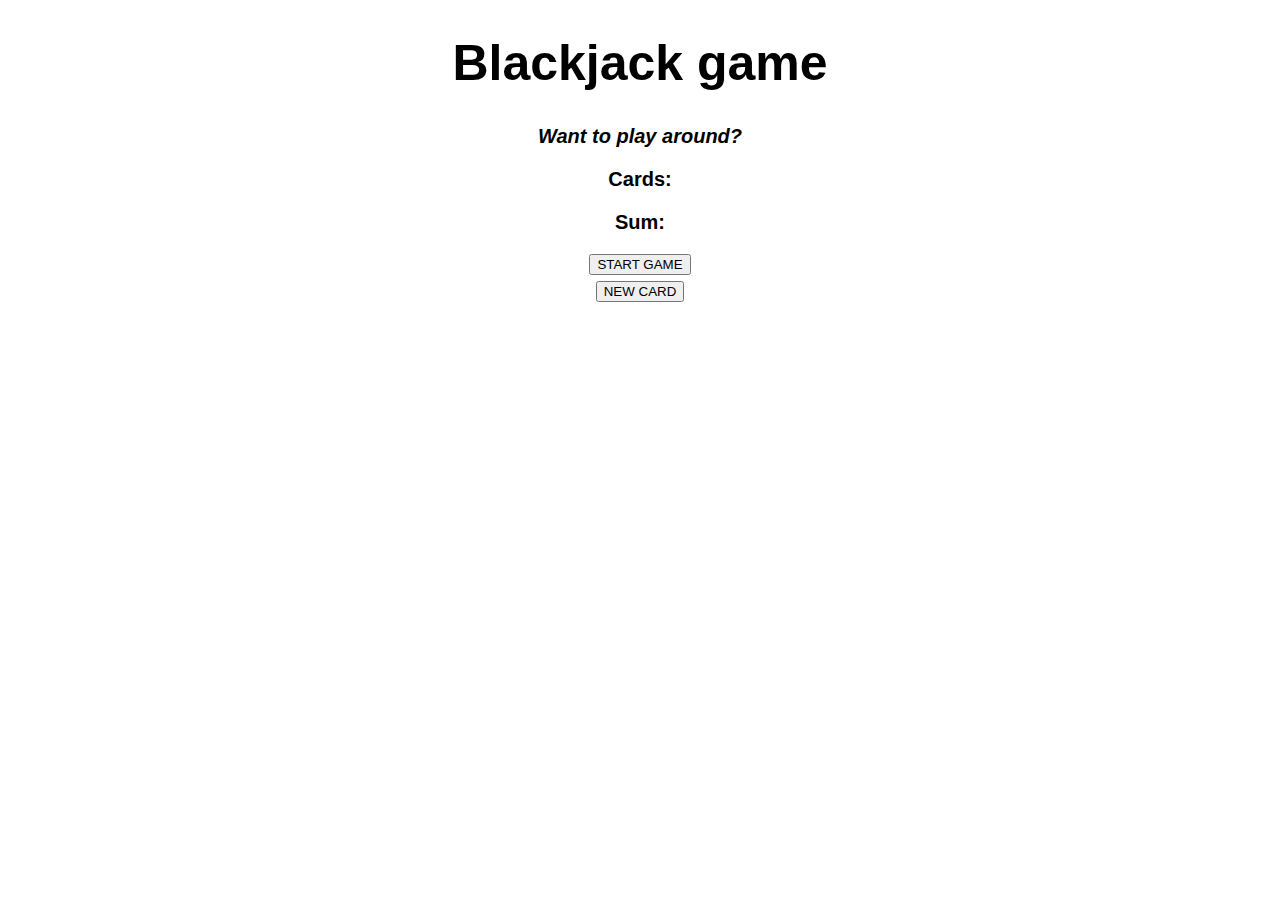
<file: Blackjack app/index.html>
<!DOCTYPE html>
<html lang="en">
  <head>
    <link rel="stylesheet" href="style.css" />
    <meta charset="UTF-8" />
    <meta http-equiv="X-UA-Compatible" content="IE=edge" />
    <meta name="viewport" content="width=device-width, initial-scale=1.0" />
    <title>Blackjack app</title>
  </head>
  <body>
    <h1>Blackjack game</h1>
    <p id="message-el">Want to play around?</p>
    <p id="cards-el">Cards:</p>
    <p id="sum-el">Sum:</p>
    <button id="top-up" style="display: none" onclick="rickAstley()">
      TOP UP
    </button>
    <img
      src="/Blackjack app/rick.jpg"
      alt="rick"
      width="500"
      height="300"
      style="display: none"
      id="rick-astley"
    />
    <button id="start-game" onclick="startGame()">START GAME</button>
    <button id="new-card" onclick="newCard()">NEW CARD</button>
    <p id="player-el"></p>
    <script src="blackjack.js"></script>
  </body>
</html>
</file>
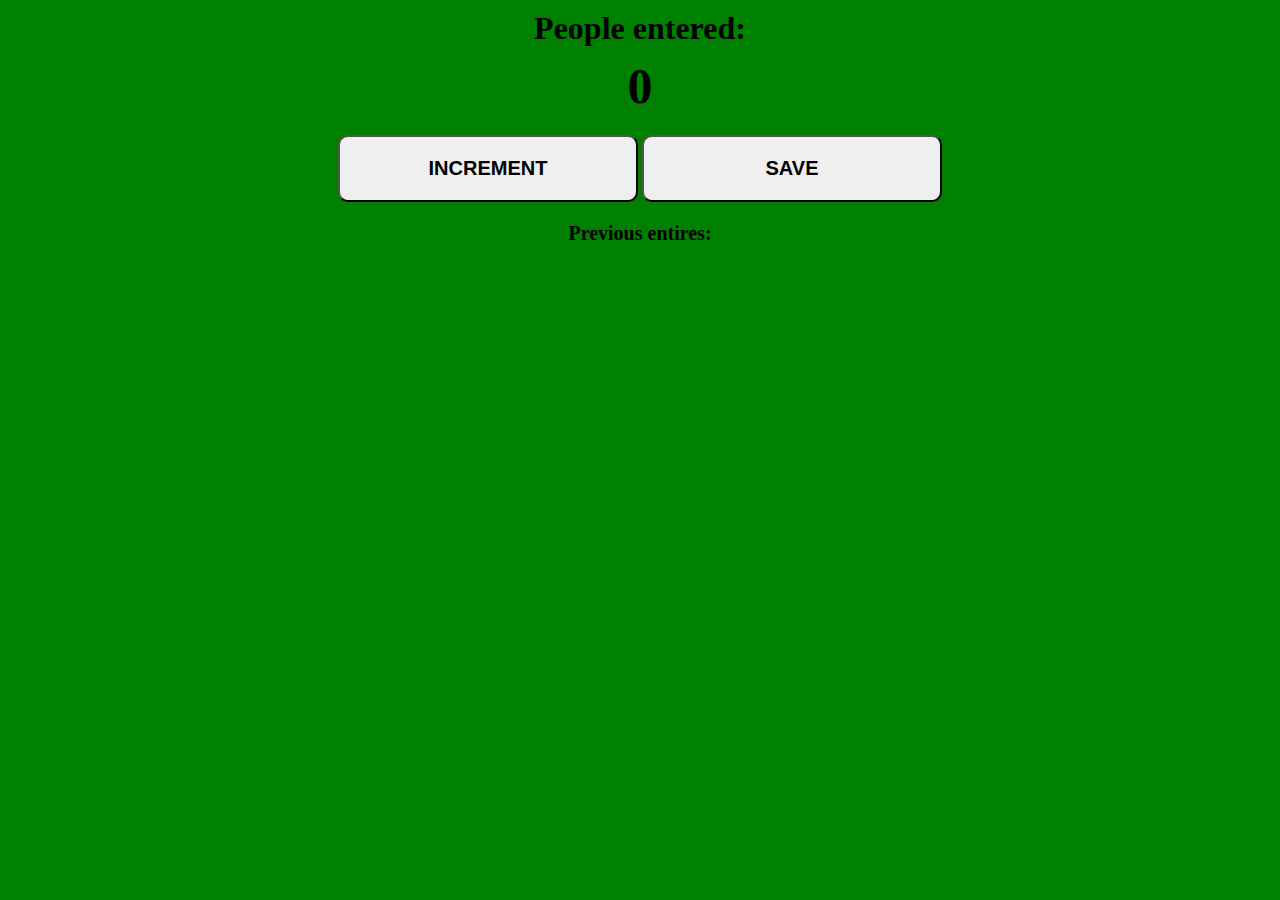
<file: Passenger counter app/index.html>
<!DOCTYPE html>
<html lang="en">
  <head>
    <meta charset="UTF-8" />
    <meta http-equiv="X-UA-Compatible" content="IE=edge" />
    <meta name="viewport" content="width=device-width, initial-scale=1.0" />
    <title>People counter</title>
    <link rel="stylesheet" href="index.css" />
  </head>
  <body>
    <h1>People entered:</h1>
    <h2 id="count-el">0</h2>
    <div class="buttons">
      <button id="increment-btn" onclick="increment()">INCREMENT</button>
      <button id="save-btn" onclick="save()">SAVE</button>
      <p id="save-el">Previous entires:</p>
    </div>
    <script src="index.js"></script>
  </body>
</html>
</file>
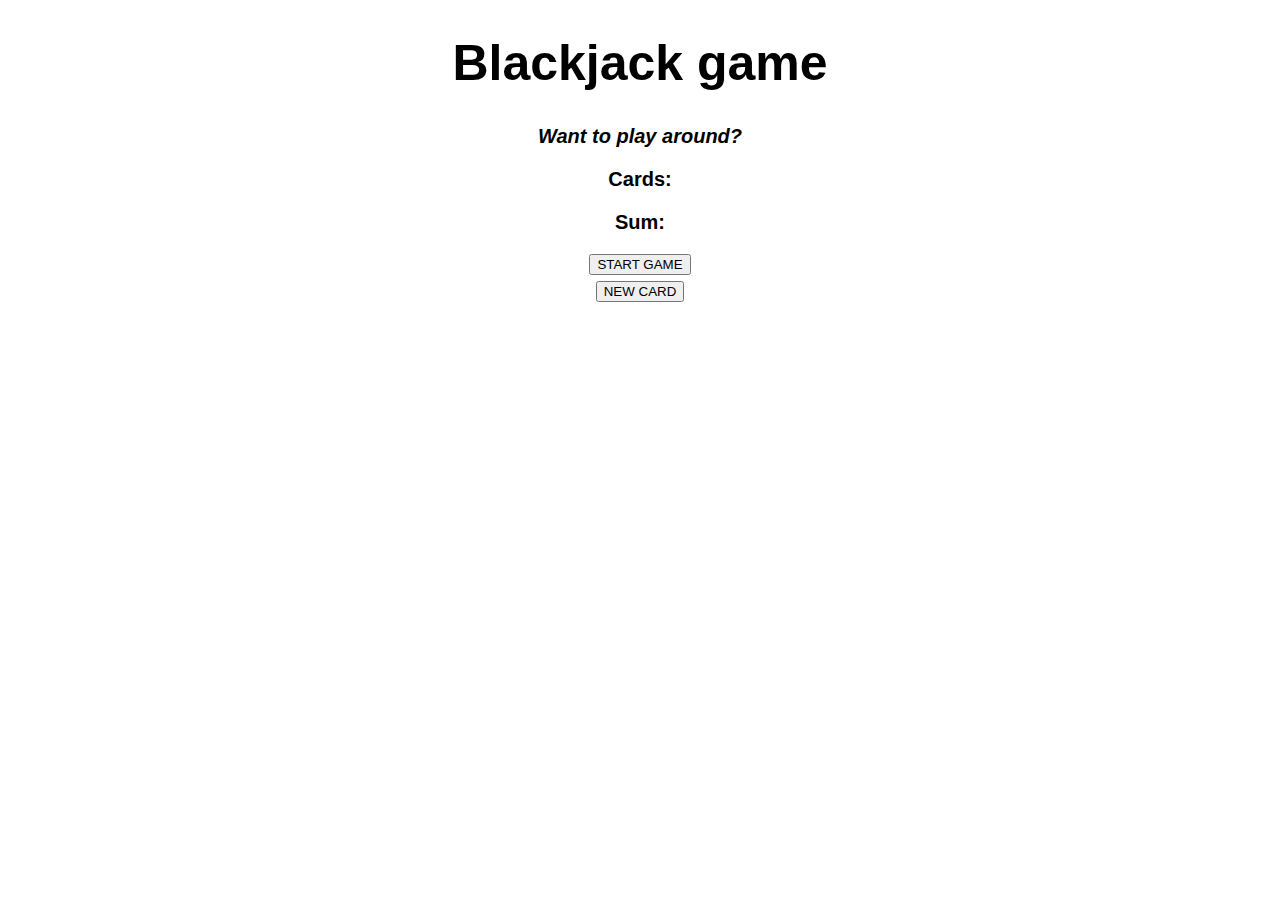
<file: Blackjack app/blackjack.html>
<!DOCTYPE html>
<html lang="en">
  <head>
    <link rel="stylesheet" href="blackjack.css" />
    <meta charset="UTF-8" />
    <meta http-equiv="X-UA-Compatible" content="IE=edge" />
    <meta name="viewport" content="width=device-width, initial-scale=1.0" />
    <title>Blackjack app</title>
  </head>
  <body>
    <h1>Blackjack game</h1>
    <p id="message-el">Want to play around?</p>
    <p id="cards-el">Cards:</p>
    <p id="sum-el">Sum:</p>
    <button id="top-up" style="display: none" onclick="rickAstley()">
      TOP UP
    </button>
    <img
      src="/Blackjack app/rick.jpg"
      alt="rick"
      width="500"
      height="500"
      style="display: none"
      id="rick-astley"
    />
    <button id="start-game" onclick="startGame()">START GAME</button>
    <button id="new-card" onclick="newCard()">NEW CARD</button>
    <p id="player-el"></p>
    <script src="blackjack.js"></script>
  </body>
</html>
</file>
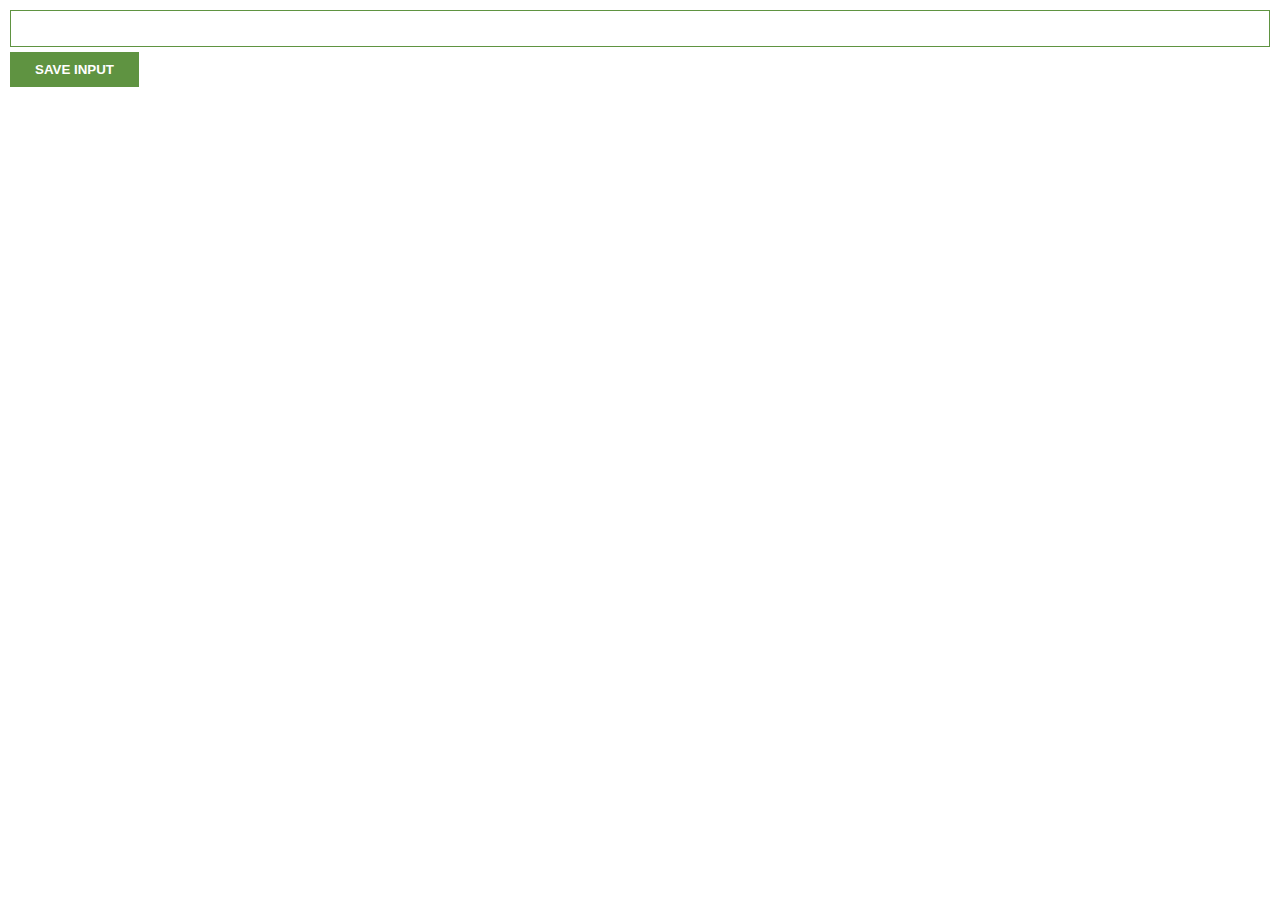
<file: Chrome extension/chromeApp.html>
<!DOCTYPE html>
<html lang="en">
  <head>
    <meta charset="UTF-8" />
    <meta http-equiv="X-UA-Compatible" content="IE=edge" />
    <meta name="viewport" content="width=device-width, initial-scale=1.0" />
    <link rel="stylesheet" href="chromeApp.css" />
    <title>Chrome App</title>
    <!--<a href="https://www.flaticon.com/free-icons/money" title="money icons"
      >Money icons created by Gregor Cresnar - Flaticon</a
    >-->
  </head>
  <body>
    <input type="text" id="input-el" />
    <button id="input-btn">SAVE INPUT</button>
    <ul id="ul-el"></ul>
    <script src="chromeApp.js"></script>
  </body>
</html>
</file>
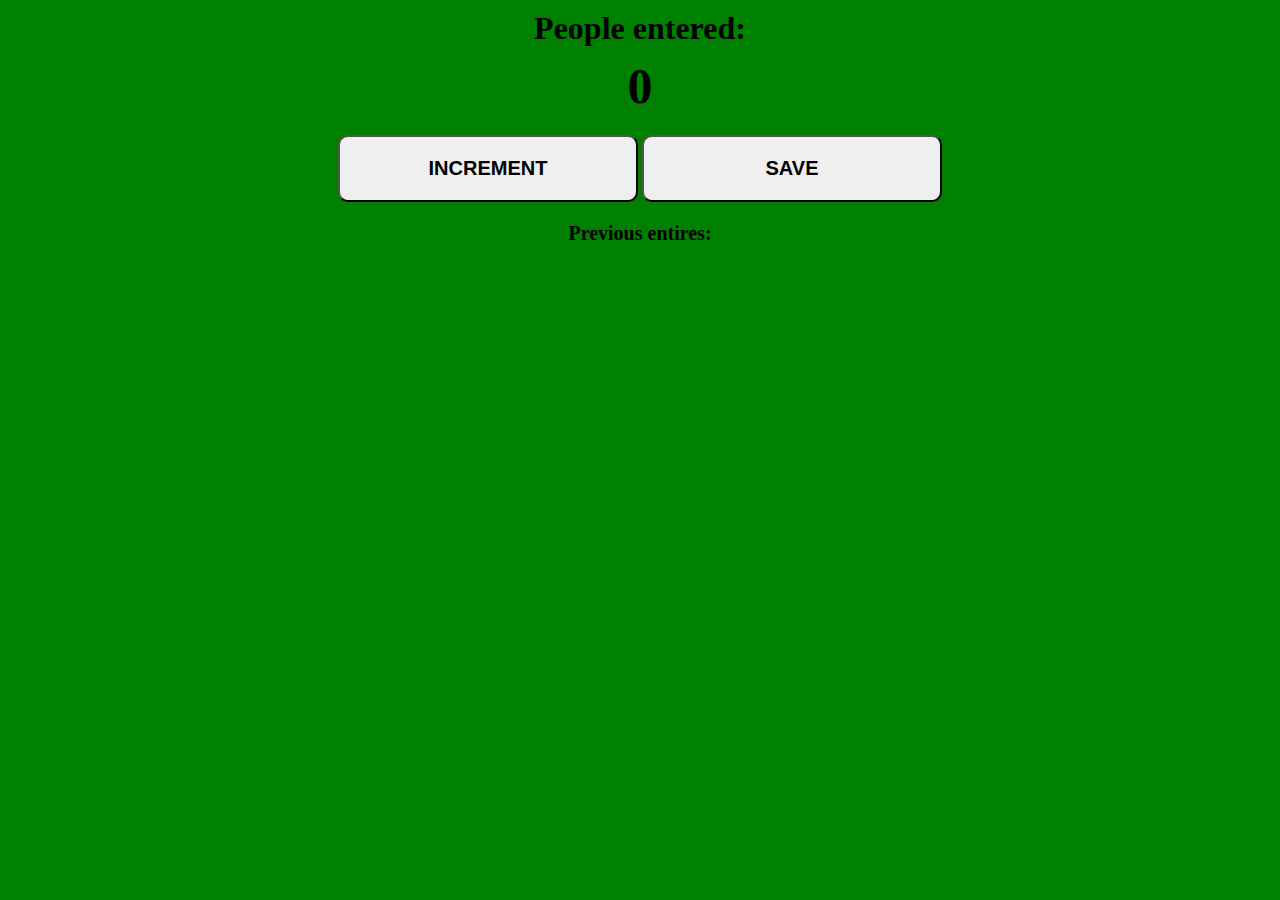
<file: Passenger counter app/passenger.html>
<!DOCTYPE html>
<html lang="en">
  <head>
    <meta charset="UTF-8" />
    <meta http-equiv="X-UA-Compatible" content="IE=edge" />
    <meta name="viewport" content="width=device-width, initial-scale=1.0" />
    <title>People counter</title>
    <link rel="stylesheet" href="passenger.css" />
  </head>
  <body>
    <h1>People entered:</h1>
    <h2 id="count-el">0</h2>
    <div class="buttons">
      <button id="increment-btn" onclick="increment()">INCREMENT</button>
      <button id="save-btn" onclick="save()">SAVE</button>
      <p id="save-el">Previous entires:</p>
    </div>
    <script src="passenger.js"></script>
  </body>
</html>
</file>
<file: Blackjack app/style.css>
body {
  text-align: center;
  font-weight: bold;
}

h1 {
  font-size: 50px;
  font-family: "Trebuchet MS", "Lucida Sans Unicode", "Lucida Grande",
    "Lucida Sans", Arial, sans-serif;
}

p {
  font-size: 20px;
  font-family: "Trebuchet MS", "Lucida Sans Unicode", "Lucida Grande",
    "Lucida Sans", Arial, sans-serif;
}

#current-hand {
  font-size: 30px;
  color: blue;
}

#message-el {
  font-style: italic;
}

button {
  display: block;
  margin: auto;
  margin-bottom: 6px;
}
</file>
<file: Passenger counter app/index.css>
body {
  background-color: green;
  text-align: center;
  font-weight: bold;
}

h1 {
  margin-top: 10px;
  margin-bottom: 10px;
}

h2 {
  font-size: 50px;
  margin-top: 0;
  margin-bottom: 20px;
}

button {
  border: 10;
  font-weight: bold;
  padding: 20px 20px;
  width: 300px;
  font-size: 30px;
  border-radius: 10px;
  font-size: 20px;
}

.button:hover {
  background-color: white;
  border: 4px;
  cursor: pointer;
}

p {
  font-size: 20px;
  font-weight: bold;
}
</file>
<file: Blackjack app/blackjack.css>
body {
  text-align: center;
  font-weight: bold;
}

h1 {
  font-size: 50px;
  font-family: "Trebuchet MS", "Lucida Sans Unicode", "Lucida Grande",
    "Lucida Sans", Arial, sans-serif;
}

p {
  font-size: 20px;
  font-family: "Trebuchet MS", "Lucida Sans Unicode", "Lucida Grande",
    "Lucida Sans", Arial, sans-serif;
}

#current-hand {
  font-size: 30px;
  color: blue;
}

#message-el {
  font-style: italic;
}

button {
  display: block;
  margin: auto;
  margin-bottom: 6px;
}

img {
  display: block;
  margin: auto;
}
</file>
<file: Chrome extension/chromeApp.css>
body {
  margin: 0;
  padding: 10px;
  font-family: Arial, Helvetica, sans-serif;
  min-width: 400px;
}

input {
  width: 100%;
  padding: 10px;
  box-sizing: border-box;
  border: 1px solid #5f9341;
}

button {
  margin-top: 5px;
  background-color: #5f9341;
  padding: 10px 25px;
  border: none;
  color: white;
  font-weight: bold;
}

button:hover {
  cursor: pointer;
  background-color: #8aad75;
}

#buy-btn {
  background-color: red;
}

#buy-btn:hover {
  background-color: rgb(224, 131, 131);
}

ul {
  list-style: none;
  padding: 0;
  margin-top: 20px;
}

li {
  margin-bottom: 7px;
}

a {
  color: #5f9341;
}
</file>
<file: Passenger counter app/passenger.css>
body {
  background-color: green;
  text-align: center;
  font-weight: bold;
}

h1 {
  margin-top: 10px;
  margin-bottom: 10px;
}

h2 {
  font-size: 50px;
  margin-top: 0;
  margin-bottom: 20px;
}

button {
  border: 10;
  font-weight: bold;
  padding: 20px 20px;
  width: 300px;
  font-size: 30px;
  border-radius: 10px;
  font-size: 20px;
}

.button:hover {
  background-color: white;
  border: 4px;
  cursor: pointer;
}

p {
  font-size: 20px;
  font-weight: bold;
}
</file>
